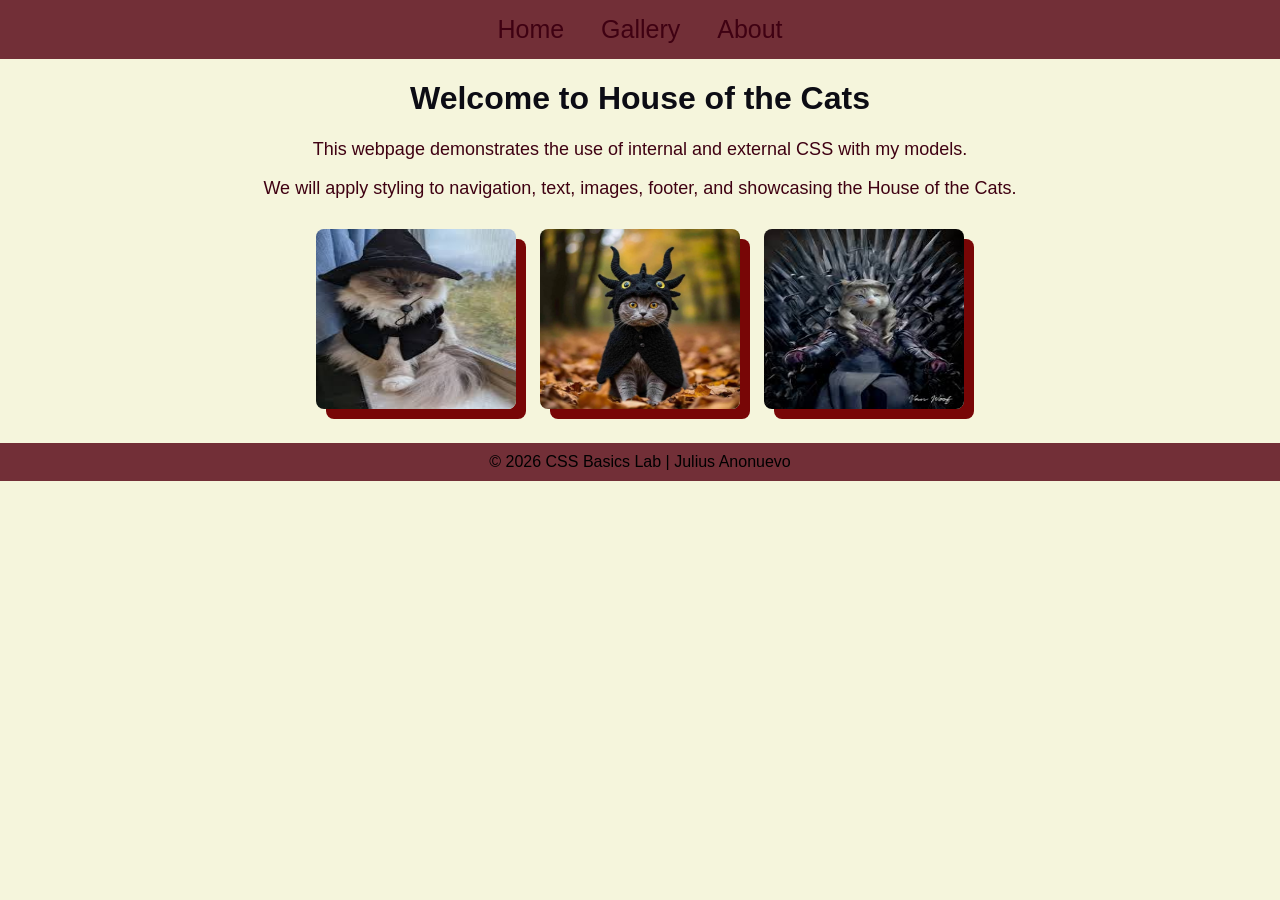
<file: index.html>
<!DOCTYPE html>
<html lang="en">
<head>
    <meta charset="UTF-8">
    <meta name="viewport" content="width=device-width, initial-scale=1.0">
    <title>WELCOME!</title>
    <style>
        h1 {
color: #0c0c14;
text-align: center;
}
footer {
text-align: center;
padding: 10px;
background-color: #722f37;
}
        
    </style>
    <link rel="stylesheet" href="style.css">
</head>
<body>
    
    <nav>
<a href="#">Home</a>
<a href="gallery.html">Gallery</a>
<a href="about.html">About</a>

</nav>


<h1 id="home">Welcome to House of the Cats</h1>
<p>This webpage demonstrates the use of internal and external CSS with my models.</p>
<p>We will apply styling to navigation, text, images, footer, and showcasing the House of the Cats.</p>
</div>
<div class="gallery">
<img src="catw.jpg" alt="cass" width="200" height="180">
<img src="catd.jpg" alt="drogo" width="200" height="180">
<img src="kahtleesi.jpg" alt="caenerys" width="200" height="180">
</div>
<footer>
© 2026 CSS Basics Lab | Julius Anonuevo
</footer>
</body>
</html>
</file>
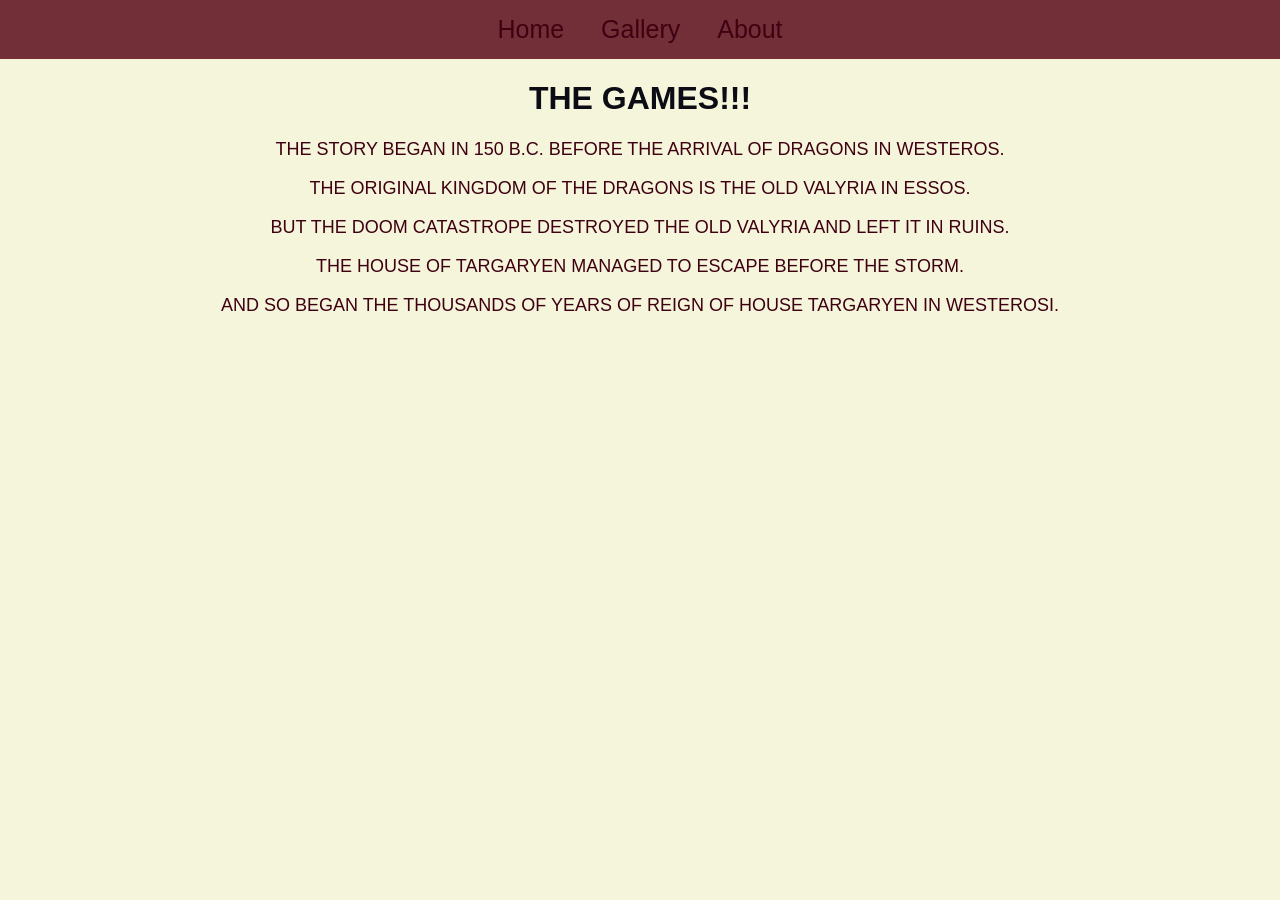
<file: about.html>
<!DOCTYPE html>
<html lang="en">
<head>
    <meta charset="UTF-8">
    <meta name="viewport" content="width=device-width, initial-scale=1.0">
    <title>About THE Games</title>
     <style>
        h1 {
color: #0c0c14;
text-align: center;
}
footer {
text-align: center;
padding: 10px;
background-color: #722f37;
}
        
    </style>
    <link rel="stylesheet" href="style.css">
</head>
<body>
    <nav>
<a href="index.html">Home</a>
<a href="gallery.html">Gallery</a>
<a href="#">About</a>
</nav>
<h1>THE GAMES!!!</h1>
<p>THE STORY BEGAN IN 150 B.C. BEFORE THE ARRIVAL OF DRAGONS IN WESTEROS.</p>
<p>THE ORIGINAL KINGDOM OF THE DRAGONS IS THE OLD VALYRIA IN ESSOS.</p>
<p>BUT THE DOOM CATASTROPE DESTROYED THE OLD VALYRIA AND LEFT IT IN RUINS.</p>
<p>THE HOUSE OF TARGARYEN MANAGED TO ESCAPE BEFORE THE STORM.</p>
<p>AND SO BEGAN THE THOUSANDS OF YEARS OF REIGN OF HOUSE TARGARYEN IN WESTEROSI.</p>
</body>
</html>
</file>
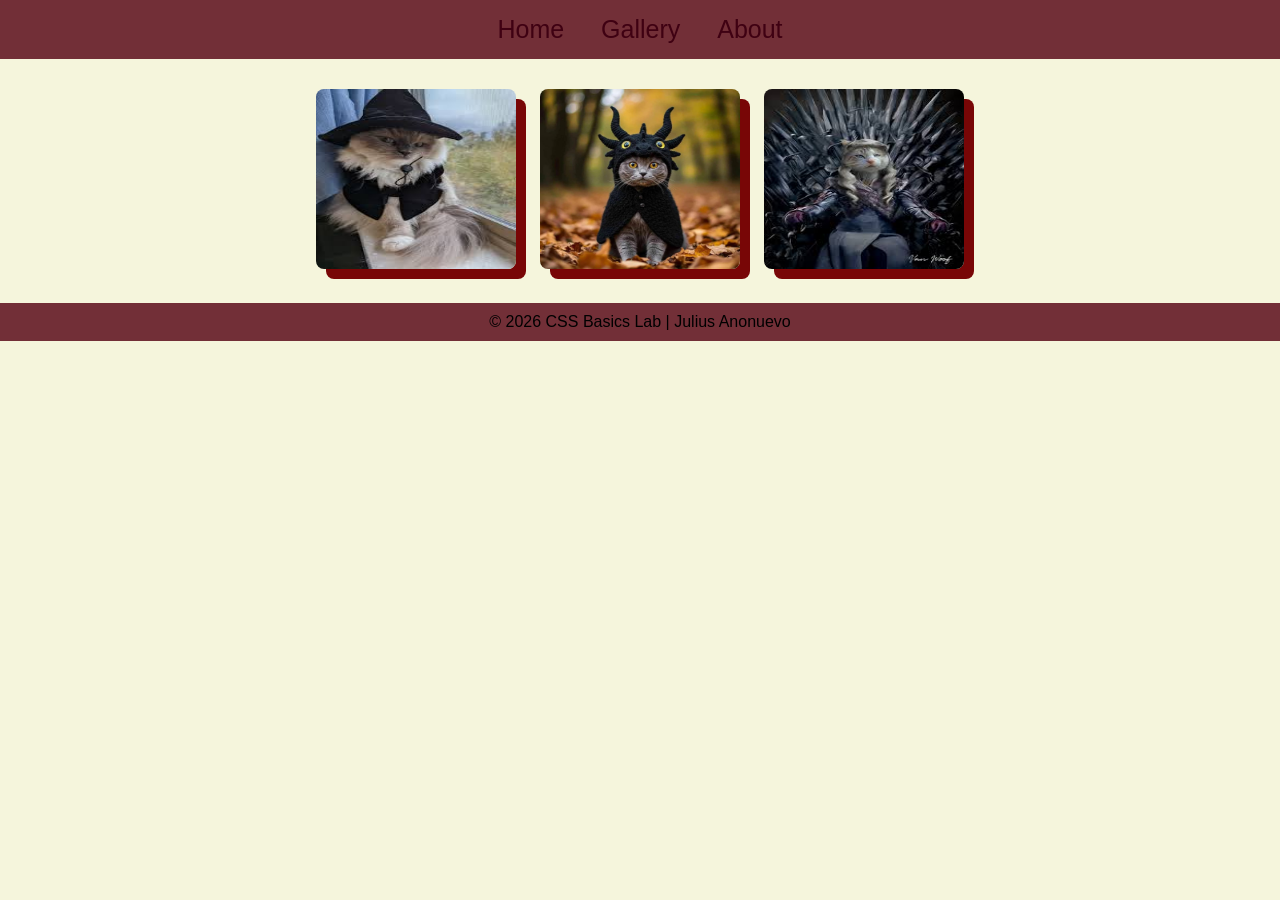
<file: gallery.html>
<!DOCTYPE html>
<html lang="en">
<head>
    <meta charset="UTF-8">
    <meta name="viewport" content="width=device-width, initial-scale=1.0">
    <title>About THE Games</title>
     <style>
        h1 {
color: #0c0c14;
text-align: center;
}
footer {
text-align: center;
padding: 10px;
background-color: #722f37;
}
        
    </style>
    <link rel="stylesheet" href="style.css">
</head>
<body>
    <nav>
<a href="index.html">Home</a>
<a href="gallery.html">Gallery</a>
<a href="about.html">About</a>
</nav>
<div class="gallery">
<img src="catw.jpg" alt="cass" width="200" height="180">
<img src="catd.jpg" alt="drogo" width="200" height="180">
<img src="kahtleesi.jpg" alt="caenerys" width="200" height="180">
</div>
<footer>
© 2026 CSS Basics Lab | Julius Anonuevo
</footer>
</body>
</html>
</file>
<file: style.css>
body {
font-family: Arial, sans-serif;
margin: 0;
background-color: beige;
}
nav {
background-color: #722f37;
font-size: 25px;
padding: 15px;
text-align: center;
}
nav a {
color: #3f0112;
text-decoration: none;
margin: 0 15px;
}
nav a:hover {
color: black;
}
p {
text-align: center;
font-size: 18px;
color: #3f0112;
}
.gallery {
text-align: center;
margin: 20px;

}

.gallery img {
margin: 10px;
border-radius: 8px;
 box-shadow: 10px 10px #780606;
}

.gallery img:hover{
transform: scale(1.05);
}
</file>
